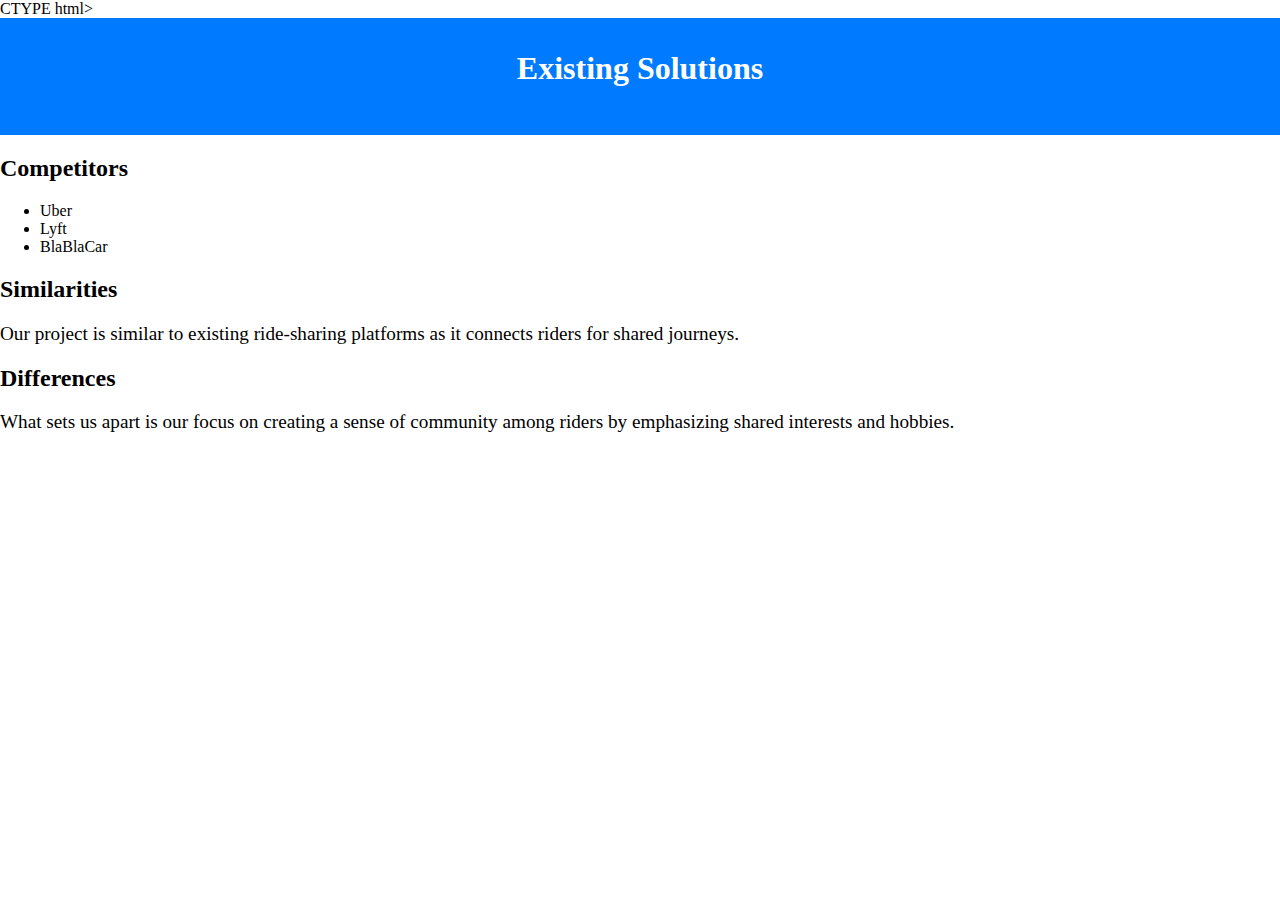
<file: existing-solutions.html>
CTYPE html>
<html lang="en">
<head>
    <meta charset="UTF-8">
    <meta name="viewport" content="width=device-width, initial-scale=1.0">
    <title>Existing Solutions</title>
    <link rel="stylesheet" href="styles.css"> <!-- Link to your CSS file -->
</head>
<body>
    <header>
        <h1>Existing Solutions</h1>
    </header>
    <section class="existing-solutions-content">
        <h2>Competitors</h2>
        <ul>
            <li>Uber</li>
            <li>Lyft</li>
            <li>BlaBlaCar</li>
        </ul>
        <h2>Similarities</h2>
        <p>Our project is similar to existing ride-sharing platforms as it connects riders for shared journeys.</p>

        <h2>Differences</h2>
        <p>What sets us apart is our focus on creating a sense of community among riders by emphasizing shared interests and hobbies.</p>
    </section>
</body>
</html>
</file>
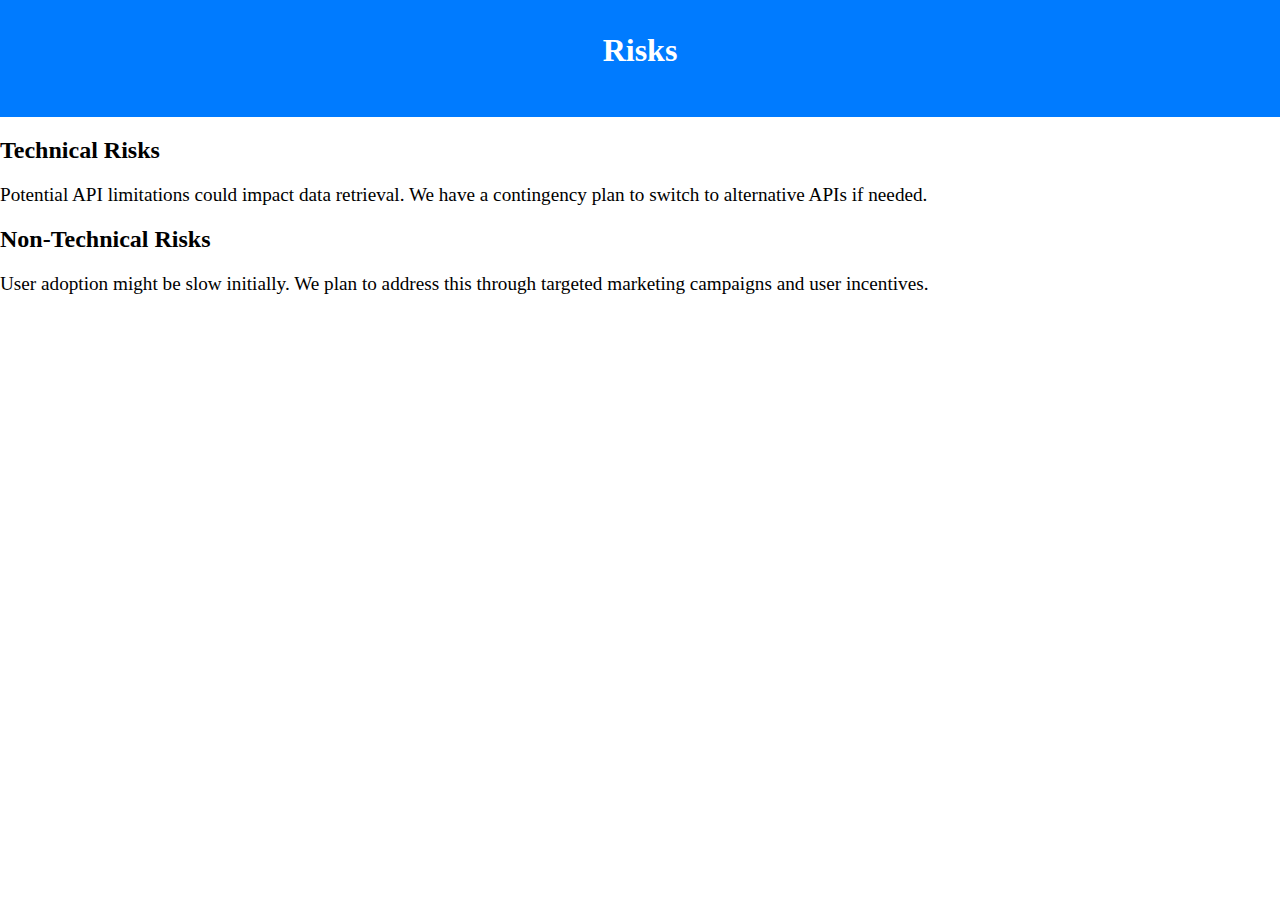
<file: risks.html>
<!DOCTYPE html>
<html lang="en">
<head>
    <meta charset="UTF-8">
    <meta name="viewport" content="width=device-width, initial-scale=1.0">
    <title>Risks</title>
    <link rel="stylesheet" href="styles.css"> <!-- Link to your CSS file -->
</head>
<body>
    <header>
        <h1>Risks</h1>
    </header>
    <section class="risks-content">
        <h2>Technical Risks</h2>
        <p>Potential API limitations could impact data retrieval. We have a contingency plan to switch to alternative APIs if needed.</p>

        <h2>Non-Technical Risks</h2>
        <p>User adoption might be slow initially. We plan to address this through targeted marketing campaigns and user incentives.</p>
    </section>
</body>
</html>
</file>
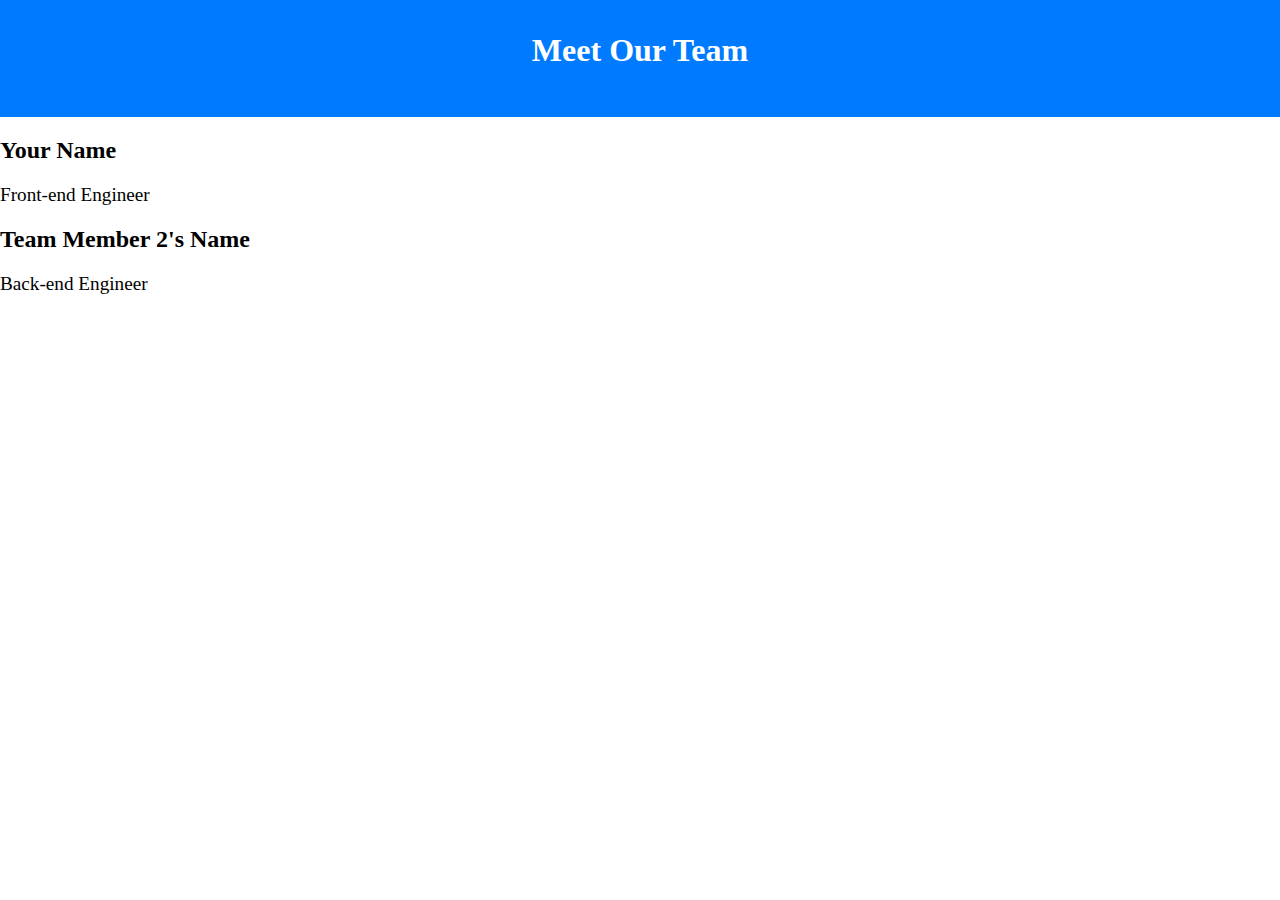
<file: team.html>
<!DOCTYPE html>
<html lang="en">
<head>
    <meta charset="UTF-8">
    <meta name="viewport" content="width=device-width, initial-scale=1.0">
    <title>Our Team</title>
    <link rel="stylesheet" href="styles.css"> <!-- Link to your CSS file -->
</head>
<body>
    <header>
        <h1>Meet Our Team</h1>
    </header>
    <section class="team-members">
        <div class="member">
            <h2>Your Name</h2>
            <p>Front-end Engineer</p>
        </div>
        <div class="member">
            <h2>Team Member 2's Name</h2>
            <p>Back-end Engineer</p>
        </div>
        <!-- Add more team members as needed -->
    </section>
</body>
</html>
</file>
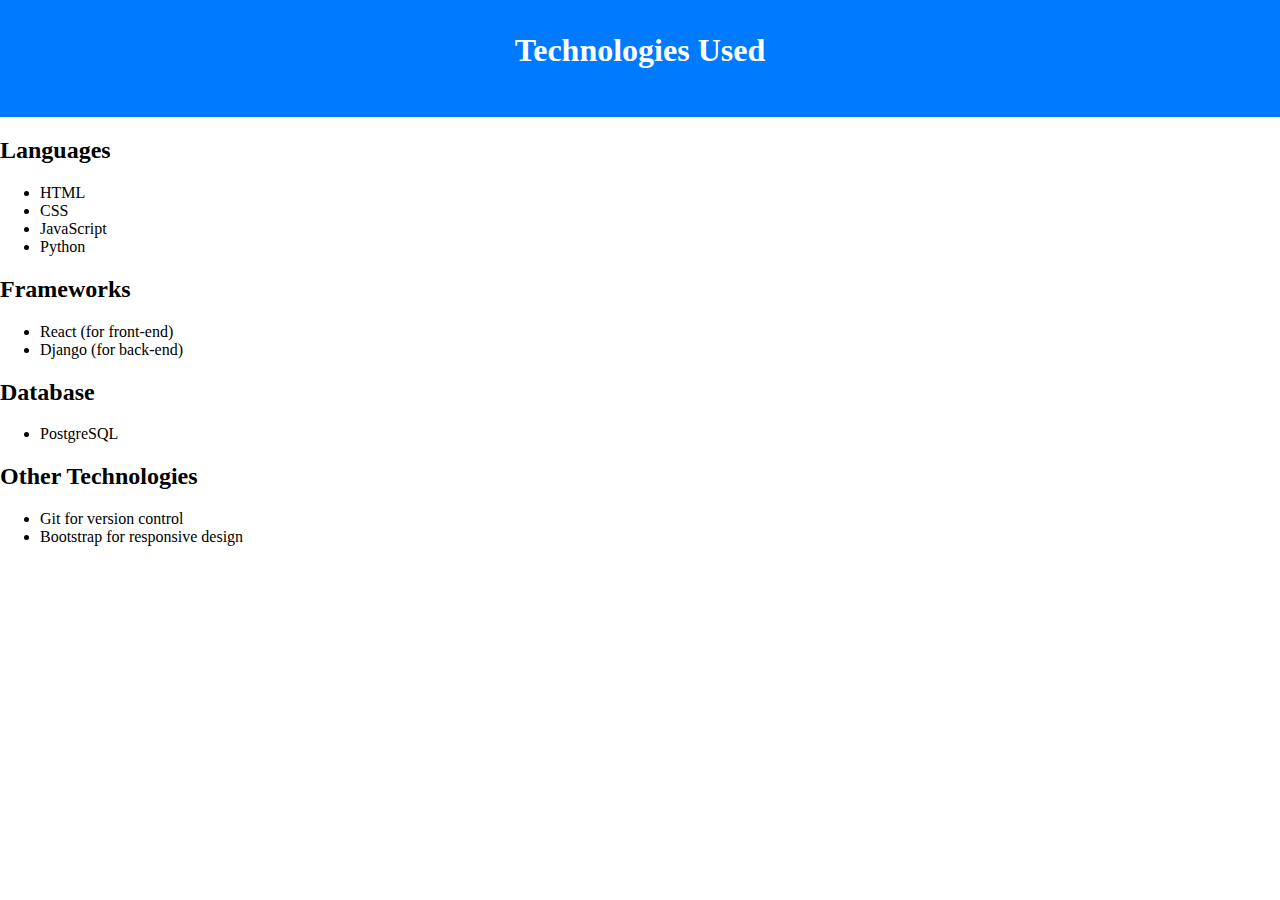
<file: technologies.html>
<!DOCTYPE html>
<html lang="en">
<head>
    <meta charset="UTF-8">
    <meta name="viewport" content="width=device-width, initial-scale=1.0">
    <title>Technologies Used</title>
    <link rel="stylesheet" href="styles.css"> <!-- Link to your CSS file -->
</head>
<body>
    <header>
        <h1>Technologies Used</h1>
    </header>
    <section class="technology-list">
        <h2>Languages</h2>
        <ul>
            <li>HTML</li>
            <li>CSS</li>
            <li>JavaScript</li>
            <li>Python</li>
        </ul>
        <h2>Frameworks</h2>
        <ul>
            <li>React (for front-end)</li>
            <li>Django (for back-end)</li>
        </ul>
        <h2>Database</h2>
        <ul>
            <li>PostgreSQL</li>
        </ul>
        <h2>Other Technologies</h2>
        <ul>
            <li>Git for version control</li>
            <li>Bootstrap for responsive design</li>
            <!-- Add more technologies as needed -->
        </ul>
    </section>
</body>
</html>
</file>
<file: styles.css>
/* Reset default margin and padding */
body, h1, p {
    margin: 0;
    padding: 0;
}

/* Style the header section */
header {
    background-color: #007BFF; /* Example background color */
    color: #fff; /* Text color */
    text-align: center;
    padding: 2rem; /* Adjust as needed */
}

/* Style the project name (h1) and tagline (p) */
h1 {
    font-size: 2rem; /* Adjust the font size */
    margin-bottom: 1rem; /* Add spacing between the project name and tagline */
}

p {
    font-size: 1.2rem; /* Adjust the font size */
}
</file>
